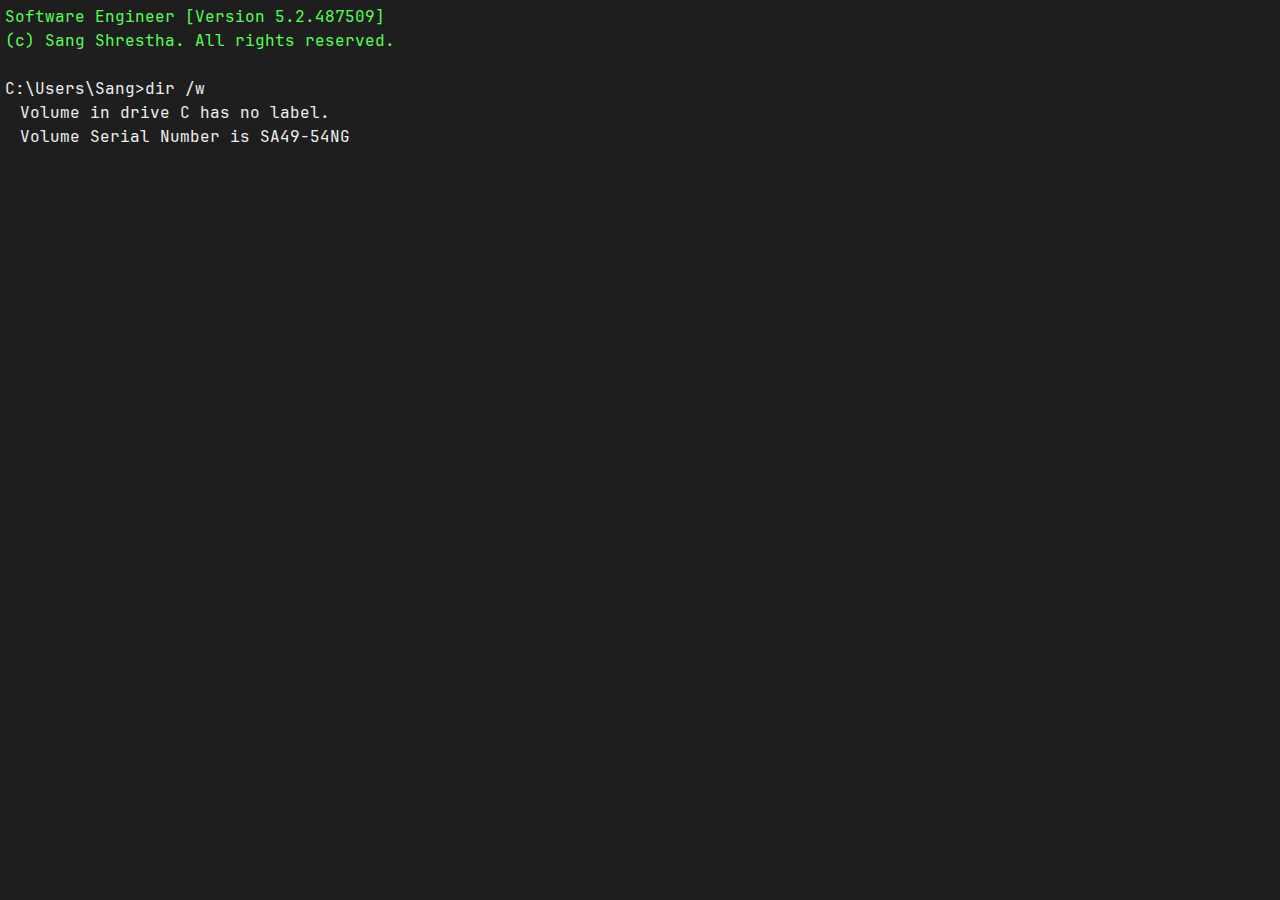
<file: index.html>
<!doctype html>
<html lang="en">
  <head>
    <meta charset="UTF-8" />
    <meta name="viewport" content="width=device-width, initial-scale=1.0" />
    <link href="./assets/favicon.ico?" rel="icon" type="images/x-icon" />
    <link rel="stylesheet" href="style.css" />
    <title>Sang's terminal</title>
  </head>
  <body>
    <header>
      <hgroup>
        <p>
          Software Engineer [Version <span id="version">X.X.XXXXXXXX</span>]
        </p>
        <p>(c) Sang Shrestha. All rights reserved.</p>
      </hgroup>
      <p class="u-mt">
        <span class="prompt">C:\Users\Sang></span
        ><span class="input">dir /w</span>
      </p>
      <p class="u-pad">Volume in drive C has no label.</p>
      <p class="u-pad">Volume Serial Number is SA49-54NG</p>
      <p class="u-mt u-pad">Directory of C:\Users\Sang</p>
      <p class="u-mt nav">
        <span><a class="dir u-no-underline" href=".">[.]</a></span>
        <span
          ><a
            class="dir u-no-underline"
            href="https://github.com/sangshrestha/sangshrestha.github.io"
            target="_blank"
            >[..]</a
          ></span
        >
        <span><a href="./about">about.md</a></span>
        <span><a href="./books">books.md</a></span>
        <span><a href="./projects">projects.md</a></span>
        <span><a href="./roadmap">roadmap.md</a></span>
      </p>
    </header>
    <main>
      <p class="u-mt">
        <span class="prompt">C:\Users\Sang></span><span class="cursor">_</span>
      </p>
    </main>
    <script src="index.js"></script>
  </body>
</html>
</file>
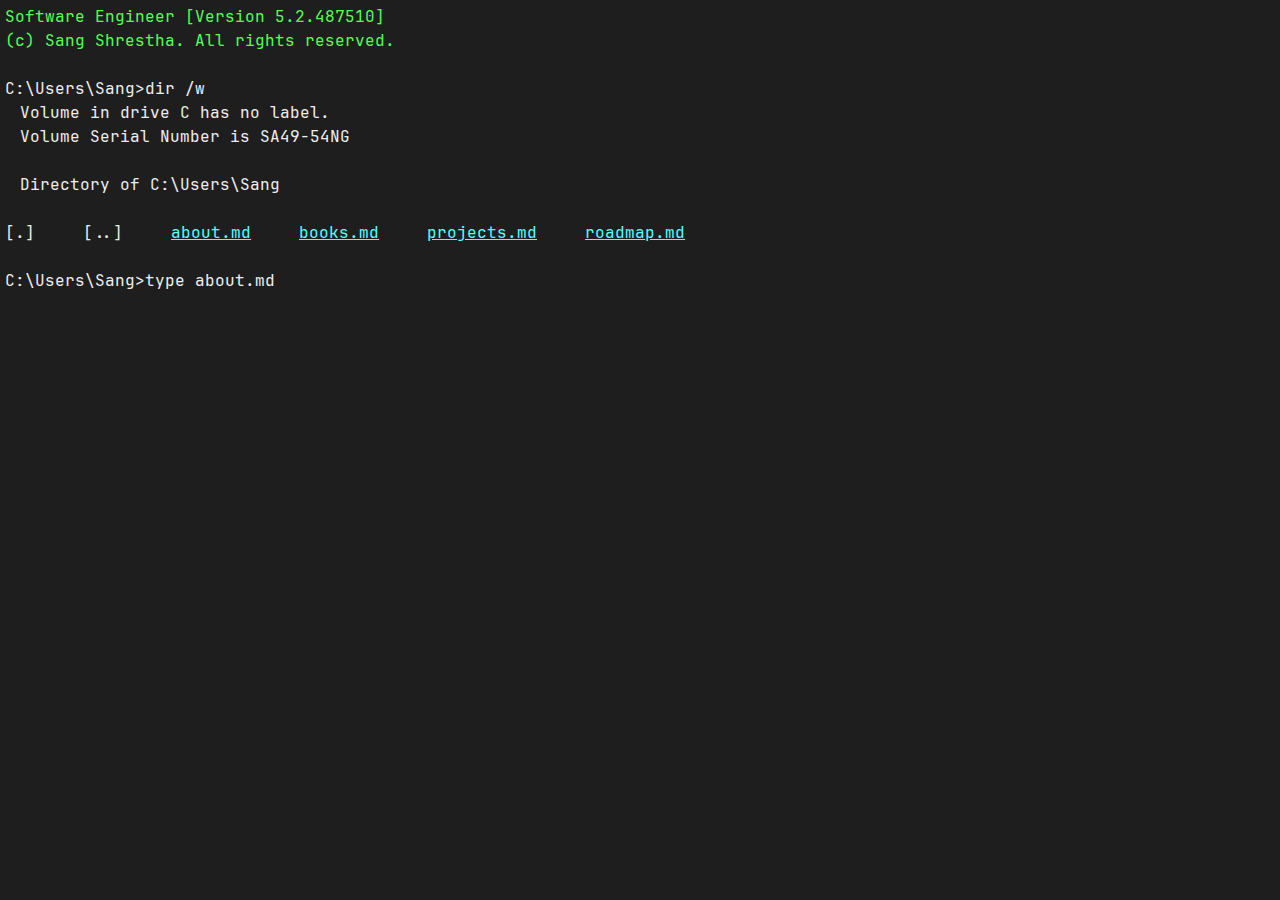
<file: about.html>
<!doctype html>
<html lang="en">
  <head>
    <meta charset="UTF-8" />
    <meta name="viewport" content="width=device-width, initial-scale=1.0" />
    <link href="./assets/favicon.ico?" rel="icon" type="images/x-icon" />
    <link rel="stylesheet" href="style.css" />
    <title>Sang's terminal</title>
  </head>
  <body>
    <header>
      <hgroup>
        <p class="show">
          Software Engineer [Version <span id="version">X.X.XXXXXXXX</span>]
        </p>
        <p class="show">(c) Sang Shrestha. All rights reserved.</p>
      </hgroup>
      <p class="show u-mt">
        <span class="prompt">C:\Users\Sang></span
        ><span class="input">dir /w</span>
      </p>
      <p class="u-pad show">Volume in drive C has no label.</p>
      <p class="u-pad show">Volume Serial Number is SA49-54NG</p>
      <p class="u-pad show u-mt">Directory of C:\Users\Sang</p>
      <p class="nav show u-mt">
        <span><a class="dir u-no-underline" href="./about">[.]</a></span>
        <span><a class="dir u-no-underline" href="../">[..]</a></span>
        <span><a href="./about">about.md</a></span>
        <span><a href="./books">books.md</a></span>
        <span><a href="./projects">projects.md</a></span>
        <span><a href="./roadmap">roadmap.md</a></span>
      </p>
    </header>
    <main>
      <p class="u-mt">
        <span class="prompt">C:\Users\Sang></span
        ><span class="input">type about.md</span>
      </p>
      <h1>About me</h1>
      <p>Hi! I am Sang.</p>
      <p class="u-mt">
        I graduated with a Bachelor of Science in Mathematics from the
        University of Bristol and I've carried over my love for problem solving
        into programming.
      </p>
      <p>
        The version number at the top of this page corresponds to the years,
        months, and seconds since I started on this journey.
      </p>
      <p class="u-mt">
        I am driven by my deep passion for learning and understanding things at
        a fundamental level.
      </p>
      <h2 class="u-mt">Hobbies</h2>
      <ol start="0">
        <li>Reading</li>
        <li>Badminton</li>
        <li>Poker</li>
        <li>Rocket league</li>
      </ol>
      <h2 class="u-mt">Links</h2>
      <p>
        [Email](<a href="mailto:san.sth02@gmail.com">san.sth02@gmail.com</a>)
      </p>
      <p>
        [Github](<a href="https://github.com/sangshrestha"
          >https://github.com/sangshrestha</a
        >)
      </p>
      <p>
        [LinkedIn](<a href="https://www.linkedin.com/in/sangshrestha/"
          >https://www.linkedin.com/in/sangshrestha/</a
        >)
      </p>
      <p class="u-mt">CV available on request</p>
      <p class="u-mt">
        <span class="prompt">C:\Users\Sang></span><span class="cursor">_</span>
      </p>
    </main>
    <script src="index.js"></script>
  </body>
</html>
</file>
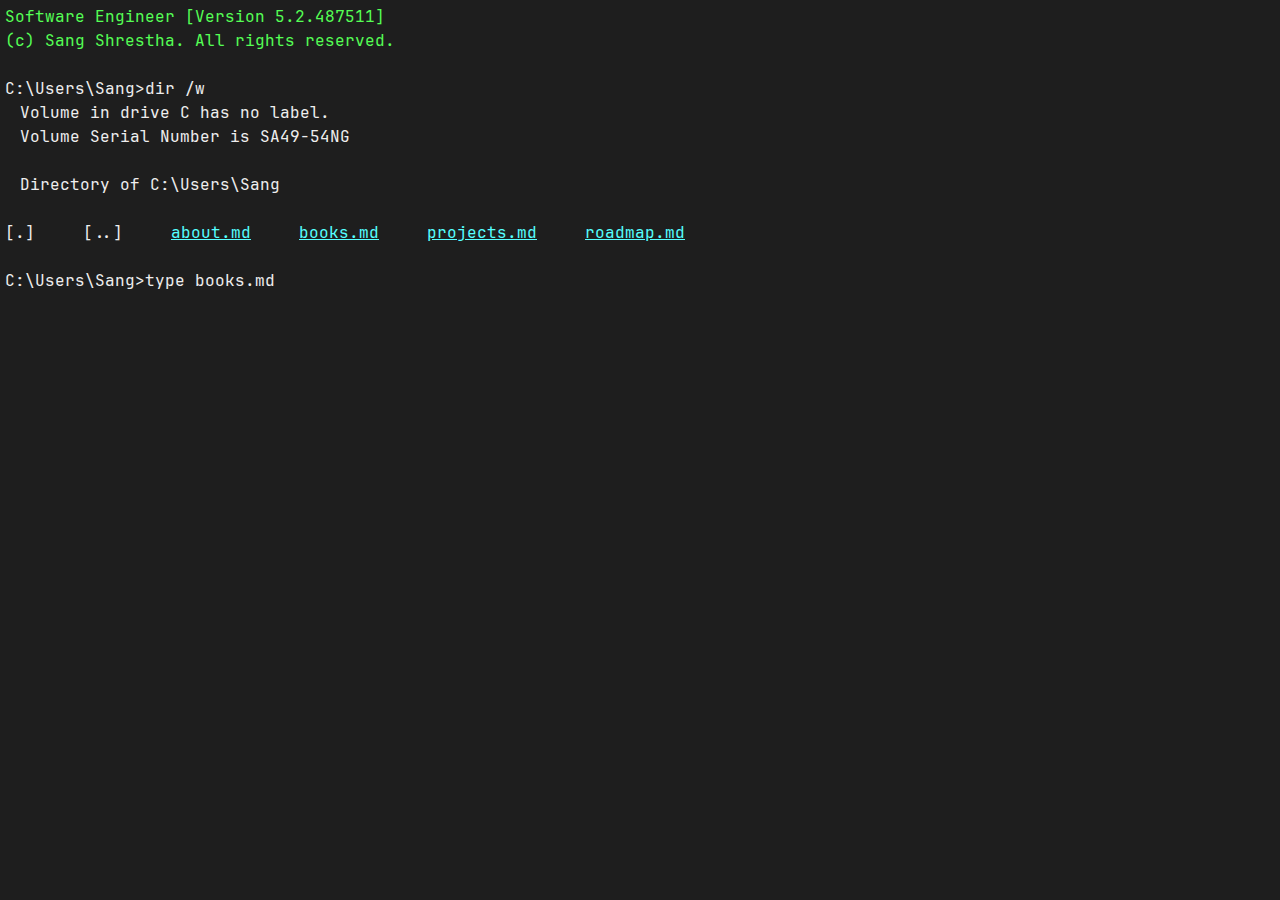
<file: books.html>
<!doctype html>
<html lang="en">
  <head>
    <meta charset="UTF-8" />
    <meta name="viewport" content="width=device-width, initial-scale=1.0" />
    <link href="./assets/favicon.ico?" rel="icon" type="images/x-icon" />
    <link rel="stylesheet" href="style.css" />
    <title>Sang's terminal</title>
  </head>
  <body>
    <header>
      <hgroup>
        <p class="show">
          Software Engineer [Version <span id="version">X.X.XXXXXXXX</span>]
        </p>
        <p class="show">(c) Sang Shrestha. All rights reserved.</p>
      </hgroup>
      <p class="u-mt show">
        <span class="prompt">C:\Users\Sang></span
        ><span class="input">dir /w</span>
      </p>
      <p class="u-pad show">Volume in drive C has no label.</p>
      <p class="u-pad show">Volume Serial Number is SA49-54NG</p>
      <p class="u-mt u-pad show">Directory of C:\Users\Sang</p>
      <p class="nav show u-mt">
        <span><a class="dir u-no-underline" href="./books">[.]</a></span>
        <span><a class="dir u-no-underline" href="../">[..]</a></span>
        <span><a href="./about">about.md</a></span>
        <span><a href="./books">books.md</a></span>
        <span><a href="./projects">projects.md</a></span>
        <span><a href="./roadmap">roadmap.md</a></span>
      </p>
    </header>
    <main>
      <p class="u-mt">
        <span class="prompt">C:\Users\Sang></span
        ><span class="input">type books.md</span>
      </p>
      <h1>Books</h1>
      <p>Personal tracker for books I've read.</p>
      <h2 class="u-mt">2024</h2>
      <ol start="0">
        <li>The Shadow of the Wind (Carlos Ruiz Zafón, 2001)*</li>
        <li>Les Misérables (Victor Hugo, 1862)</li>
        <li>Notes from Underground (Fyodor Dostoevsky, 1864)</li>
        <li>The Richest Man in Babylon (George S. Clason, 1926)</li>
        <li>A Little History of the World (Ernst Gombrich, 1936)</li>
        <li>Gilgamesh (Mesopotamia, 2100-1200 BC)</li>
        <li>The Angel's Game (Carlos Ruiz Zafón, 2008)</li>
        <li>Writing an Interpreter In Go (Thorsten Ball, 2016)</li>
        <li>The Thirteenth Tale (Diane Setterfield, 2006)</li>
        <li>A Study in Scarlet (Sir Arthur Conan Doyle, 1887)*</li>
        <li>The Sign of the Four (Sir Arthur Conan Doyle, 1890)</li>
      </ol>
      <p class="u-mt">* - read previously</p>
      <p class="u-mt">
        <span class="prompt">C:\Users\Sang></span><span class="cursor">_</span>
      </p>
    </main>
    <script src="index.js"></script>
  </body>
</html>
</file>
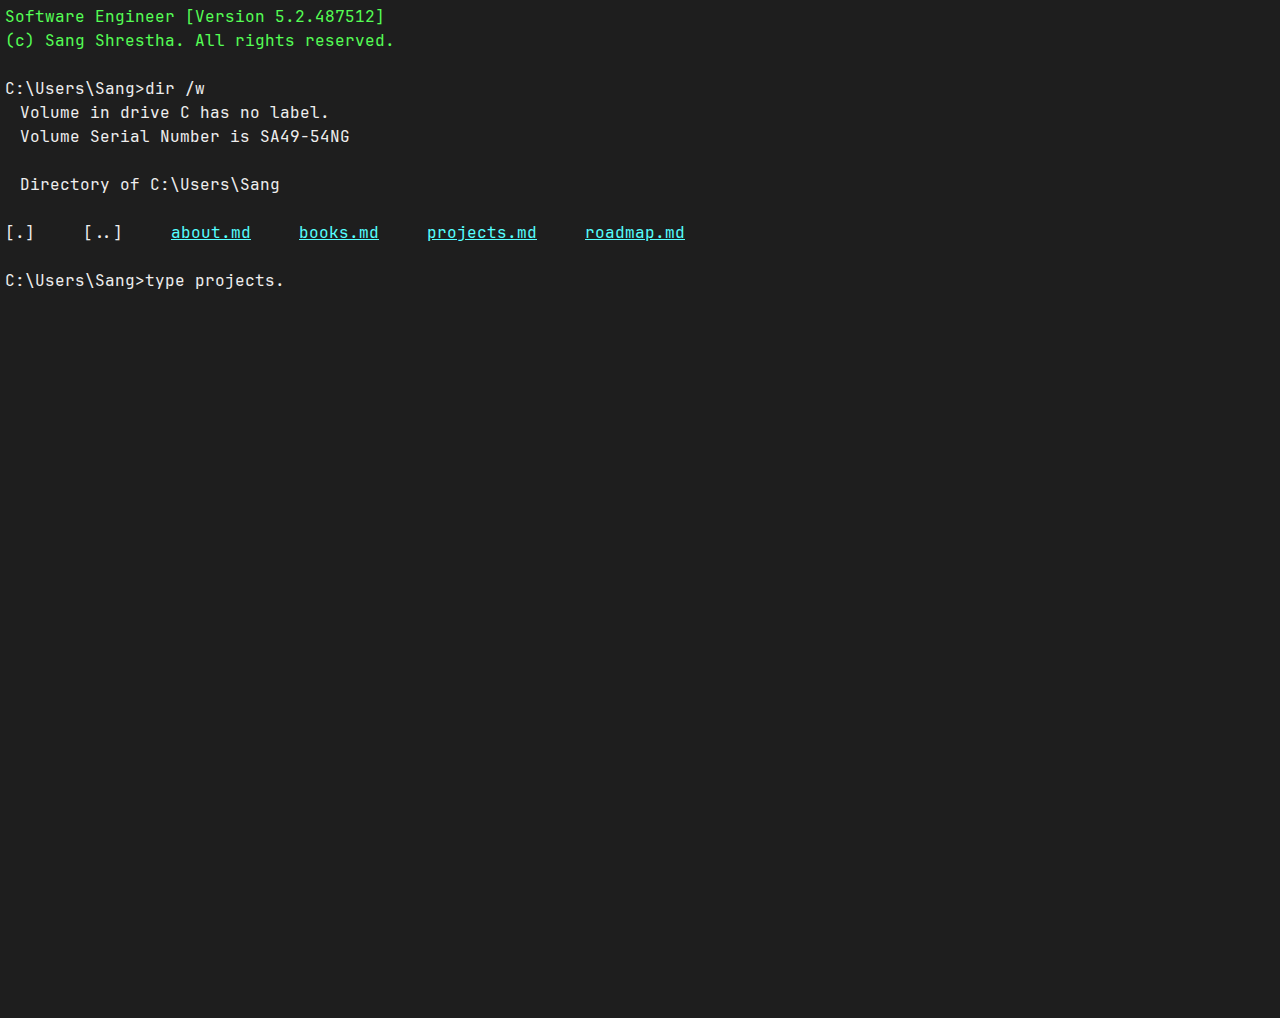
<file: projects.html>
<!doctype html>
<html lang="en">
  <head>
    <meta charset="UTF-8" />
    <meta name="viewport" content="width=device-width, initial-scale=1.0" />
    <link href="./assets/favicon.ico?" rel="icon" type="images/x-icon" />
    <link rel="stylesheet" href="style.css" />
    <title>Sang's terminal</title>
  </head>
  <body>
    <header>
      <hgroup>
        <p class="show">
          Software Engineer [Version <span id="version">X.X.XXXXXXXX</span>]
        </p>
        <p class="show">(c) Sang Shrestha. All rights reserved.</p>
      </hgroup>
      <p class="show u-mt">
        <span class="prompt">C:\Users\Sang></span
        ><span class="input">dir /w</span>
      </p>
      <p class="u-pad show">Volume in drive C has no label.</p>
      <p class="u-pad show">Volume Serial Number is SA49-54NG</p>
      <p class="u-pad show u-mt">Directory of C:\Users\Sang</p>
      <p class="nav show u-mt">
        <span><a class="dir u-no-underline" href="./projects">[.]</a></span>
        <span><a class="dir u-no-underline" href="../">[..]</a></span>
        <span><a href="./about">about.md</a></span>
        <span><a href="./books">books.md</a></span>
        <span><a href="./projects">projects.md</a></span>
        <span><a href="./roadmap">roadmap.md</a></span>
      </p>
    </header>
    <main>
      <p class="u-mt">
        <span class="prompt">C:\Users\Sang></span
        ><span class="input">type projects.md</span>
      </p>
      <h1>Projects</h1>
      <p>
        For me, projects tend to be a way to solve personal problems or
        understand a topic at a more deeper level.
      </p>
      <h2 class="u-mt">
        Interpreter -
        <a
          href="https://github.com/sangshrestha/interpreter-in-js"
          target="_blank"
          >Github</a
        >
      </h2>
      <p>
        A toy interpreter written and tested in JavaScript with the aid of the
        book "Writing an Interpreter in Go" by Thorsten Ball. Obvious
        functionalities such as let statements, conditional statements and
        functions are supported. For data types string, array and hash are
        supported.
      </p>
      <h2 class="u-mt">
        Twitch prediction -
        <a
          href="https://github.com/sangshrestha/twitch-prediction"
          target="_blank"
          >Github</a
        >
      </h2>
      <p>
        This serves as a bookmarklet to automate betting done with virtual
        channel points on twitch.
      </p>
      <h2 class="u-mt">
        React test -
        <a href="https://mimifly.github.io/avamae/#/" target="_blank">Site</a> |
        <a href="./resources/feedback.pdf" target="_blank">Feedback</a>
      </h2>
      <p>
        This is a product of a take home test for a job application process.
        Carousel on the main page fetches images and the text data from an api.
        Also the contact form sends a POST request to an api for validation. You
        can also download the feedback provided by the company.
      </p>
      <h2 class="u-mt">
        YouTube Subscription Manager -
        <a href="https://www.youtube.com/watch?v=dONHJPNs7Yw" target="_blank"
          >Demo</a
        >
      </h2>
      <p>
        Another project that was born to solve my own frustration of not being
        able to properly manage all of my 500+ channels I was subscribed to on
        YouTube. By researching through the YouTube api documentations, I was
        able to create the functionality to list all the channels alphabetically
        as well as in order of when they last uploaded the video.
      </p>
      <h2 class="u-mt">
        Sainsbury clone -
        <a href="https://mimifly.github.io/sainsburys-clone/#/" target="_blank"
          >Site</a
        >
      </h2>
      <p>
        This is a special project for me because it marked the moment when I
        realised I am good enough to do this and can provide value to others
        with my skills. I used ReactJS as well as Google's firebase offering to
        complete the user sign-in and persistent trolley database.
      </p>
      <h2 class="u-mt">
        Piano PWA -
        <a href="https://mimifly.github.io/piano/" target="_blank">Site</a> |
        <a href="https://github.com/mimifly/piano" target="_blank">Github</a>
      </h2>
      <p>I wish I had a piano.</p>
      <p class="u-mt">
        <span class="prompt">C:\Users\Sang></span><span class="cursor">_</span>
      </p>
    </main>
    <script src="index.js"></script>
  </body>
</html>
</file>
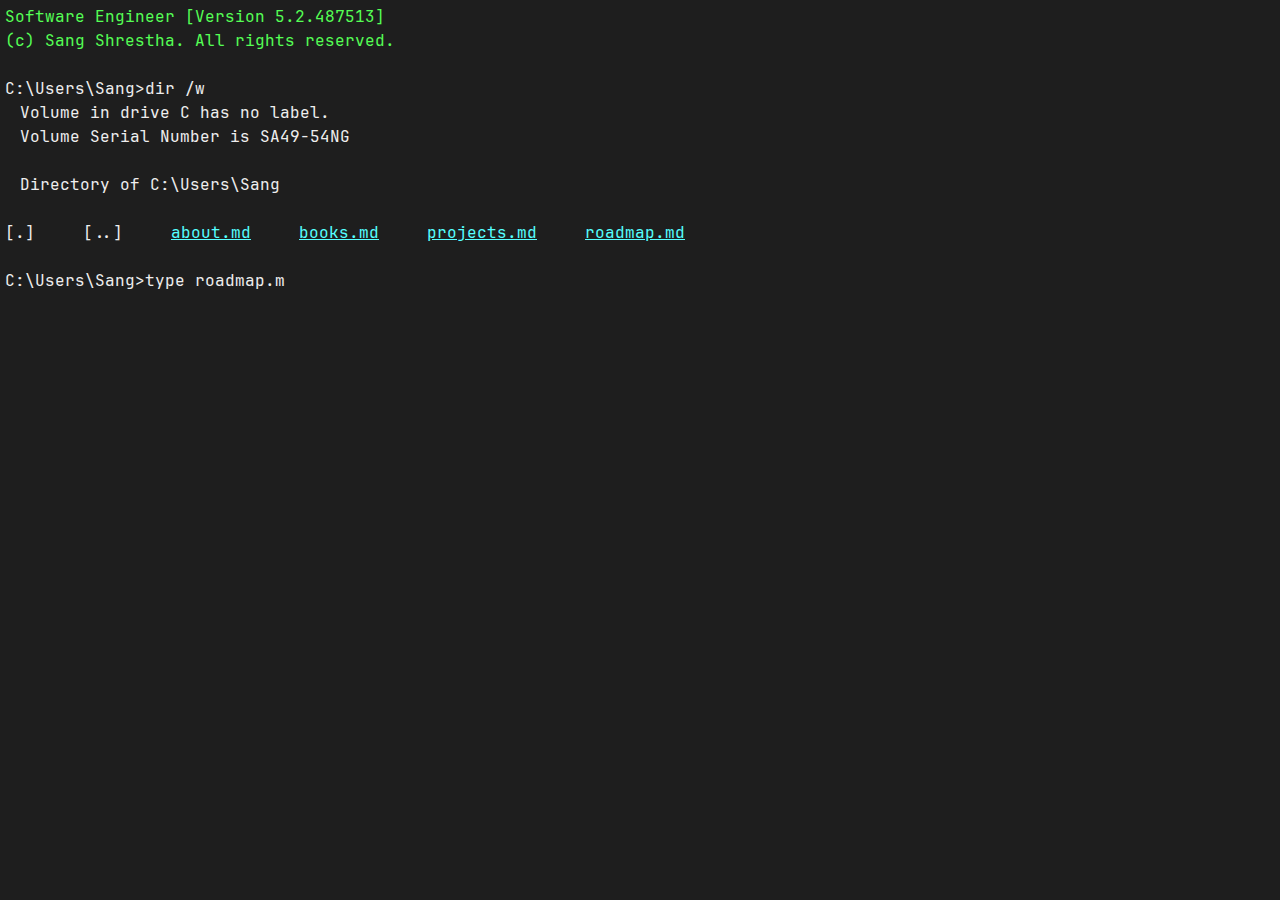
<file: roadmap.html>
<!doctype html>
<html lang="en">
  <head>
    <meta charset="UTF-8" />
    <meta name="viewport" content="width=device-width, initial-scale=1.0" />
    <link href="./assets/favicon.ico?" rel="icon" type="images/x-icon" />
    <link rel="stylesheet" href="style.css" />
    <title>Sang's terminal</title>
  </head>
  <body>
    <header>
      <hgroup>
        <p class="show">
          Software Engineer [Version <span id="version">X.X.XXXXXXXX</span>]
        </p>
        <p class="show">(c) Sang Shrestha. All rights reserved.</p>
      </hgroup>
      <p class="show u-mt">
        <span class="prompt">C:\Users\Sang></span
        ><span class="input">dir /w</span>
      </p>
      <p class="u-pad show">Volume in drive C has no label.</p>
      <p class="u-pad show">Volume Serial Number is SA49-54NG</p>
      <p class="u-pad show u-mt">Directory of C:\Users\Sang</p>
      <p class="nav show u-mt">
        <span><a class="dir u-no-underline" href="./roadmap">[.]</a></span>
        <span><a class="dir u-no-underline" href="../">[..]</a></span>
        <span><a href="./about">about.md</a></span>
        <span><a href="./books">books.md</a></span>
        <span><a href="./projects">projects.md</a></span>
        <span><a href="./roadmap">roadmap.md</a></span>
      </p>
    </header>
    <main>
      <p class="u-mt">
        <span class="prompt">C:\Users\Sang></span
        ><span class="input">type roadmap.md</span>
      </p>
      <h1>Roadmap</h1>
      <p>
        I wanted to make this resource available for others to highlight the key
        steps that I believe helped me secure my first frontend developer role.
      </p>
      <h2 class="u-mt">Steps</h2>
      <ol start="0">
        <li>
          Learn HTML & CSS:
          <a
            href="https://internetingishard.netlify.app/html-and-css/"
            target="_blank"
            >Interneting is hard</a
          >.
        </li>
        <li>
          Do easy challenges on
          <a href="https://www.frontendmentor.io/challenges" target="_blank"
            >frontendmentor.io</a
          >.
        </li>
        <li>
          Learn JavaScript:
          <a href="https://eloquentjavascript.net/index.html"
            >Eloquent JavaScript</a
          >.
        </li>
        <li>
          Do challenges requiring JavaScript on
          <a href="https://www.frontendmentor.io/challenges" target="_blank"
            >frontendmentor.io</a
          >.
        </li>
        <li>In all of these steps be curious and try things with code.</li>
      </ol>
      <p class="u-mt">
        <span class="prompt">C:\Users\Sang></span><span class="cursor">_</span>
      </p>
    </main>
    <script src="index.js"></script>
  </body>
</html>
</file>
<file: style.css>
/* font */
@font-face {
  font-family: "JetBrains Mono";
  src: url("./fonts/JetBrainsMono-Regular.woff2");
}

/* defaults */
* {
  box-sizing: border-box;
  margin: 0;
  padding: 0;
}

a {
  color: inherit;
}

html {
  color: #eee;
  font-family: "JetBrains Mono";
  font-size: 1px;
  line-height: 1.5;

  background-color: #1e1e1e;

  /* variables */
  --clr-green: #55ff55;
  --clr-cyan: #55ffff;
  --clr-magenta: #ff55ff;

  @media (max-width: 500px) {
    font-size: 0.8px;
  }
}

body {
  padding: 5rem;

  font-size: 16rem;
}

h1,
h2 {
  font-size: 16rem;
  font-weight: 400;

  opacity: 0;
}

h1::before {
  content: "# ";
}

h2::before {
  content: "## ";
}

a:not(.dir) {
  color: var(--clr-cyan);
}

ol {
  list-style-position: inside;
}

li {
  opacity: 0;
}

/* utility */
.u-no-underline {
  text-decoration: none;
}

.u-mt {
  margin-top: 1.5em;
}

.u-pad {
  padding-left: 15rem;
}

/* nav */
.nav {
  column-gap: 3em;
  display: flex;
  flex-flow: row wrap;

  list-style-type: none;

  li {
    width: max-content;
  }
}

/* terminal lines */
hgroup {
  color: var(--clr-green);
}

p {
  opacity: 0;
}

.show {
  opacity: 1;
}

p:empty::before {
  content: " ";
  white-space: pre;
}

/* animation */
.cursor {
  animation: blink 1.2s steps(2) infinite;
}

@keyframes blink {
  0% {
    visibility: hidden;
  }
}
</file>
